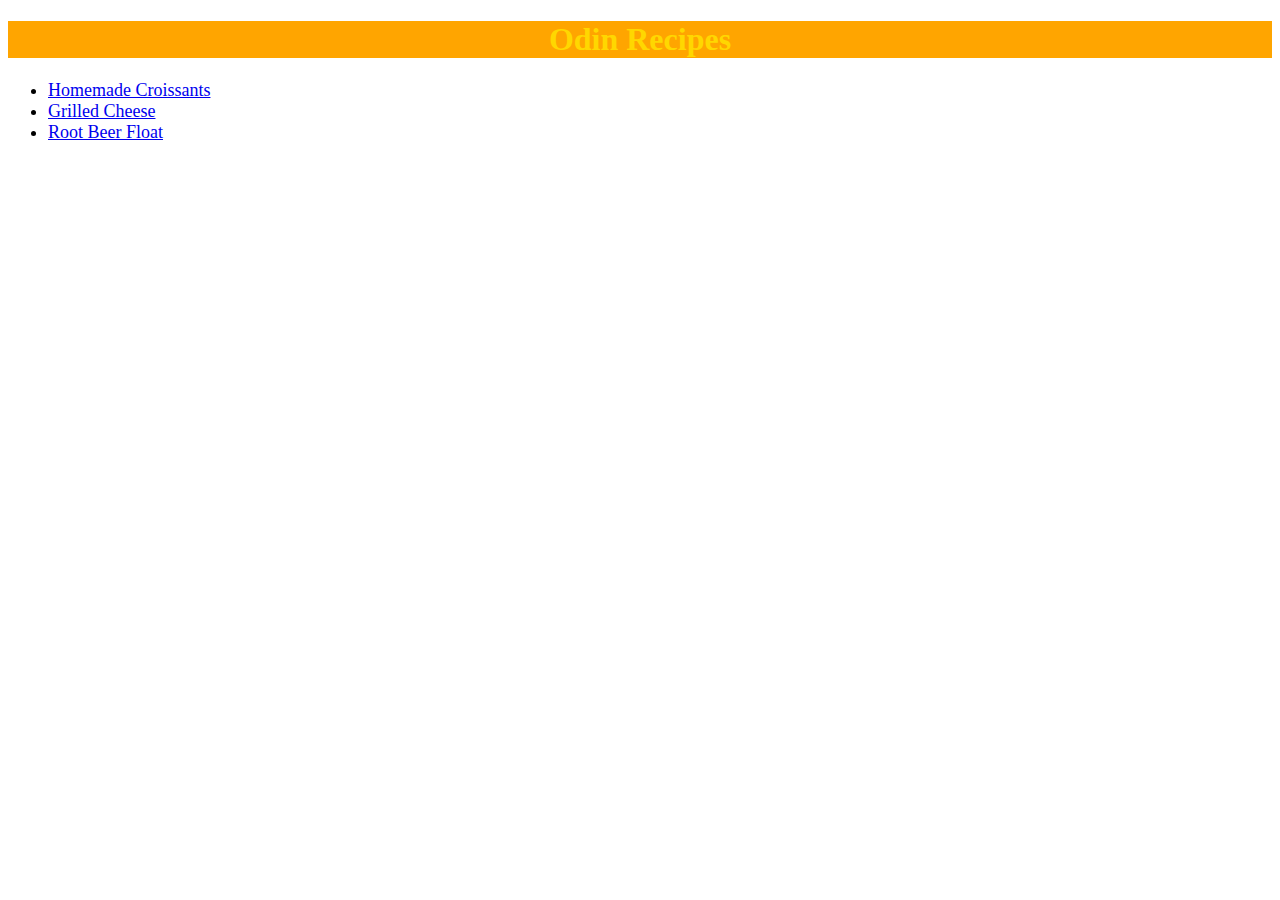
<file: index.html>
<!DOCTYPE html>
<html lang="en">
    <head>
        <meta charset="UTF-8">
        <title>Odin Recipes</title>
        <link rel="stylesheet" href="styles.css">
    </head>
    
    <body>
        <h1 id="title">Odin Recipes</h1>
        <ul class="items">
            <li><a href="./recipes/croissant.html">Homemade Croissants</a></li>
            <li><a href="./recipes/grilled-cheese.html">Grilled Cheese</a></li>
            <li><a href="./recipes/root-beer-float.html">Root Beer Float</a></li>
        </ul>
    </body>
</html>
</file>
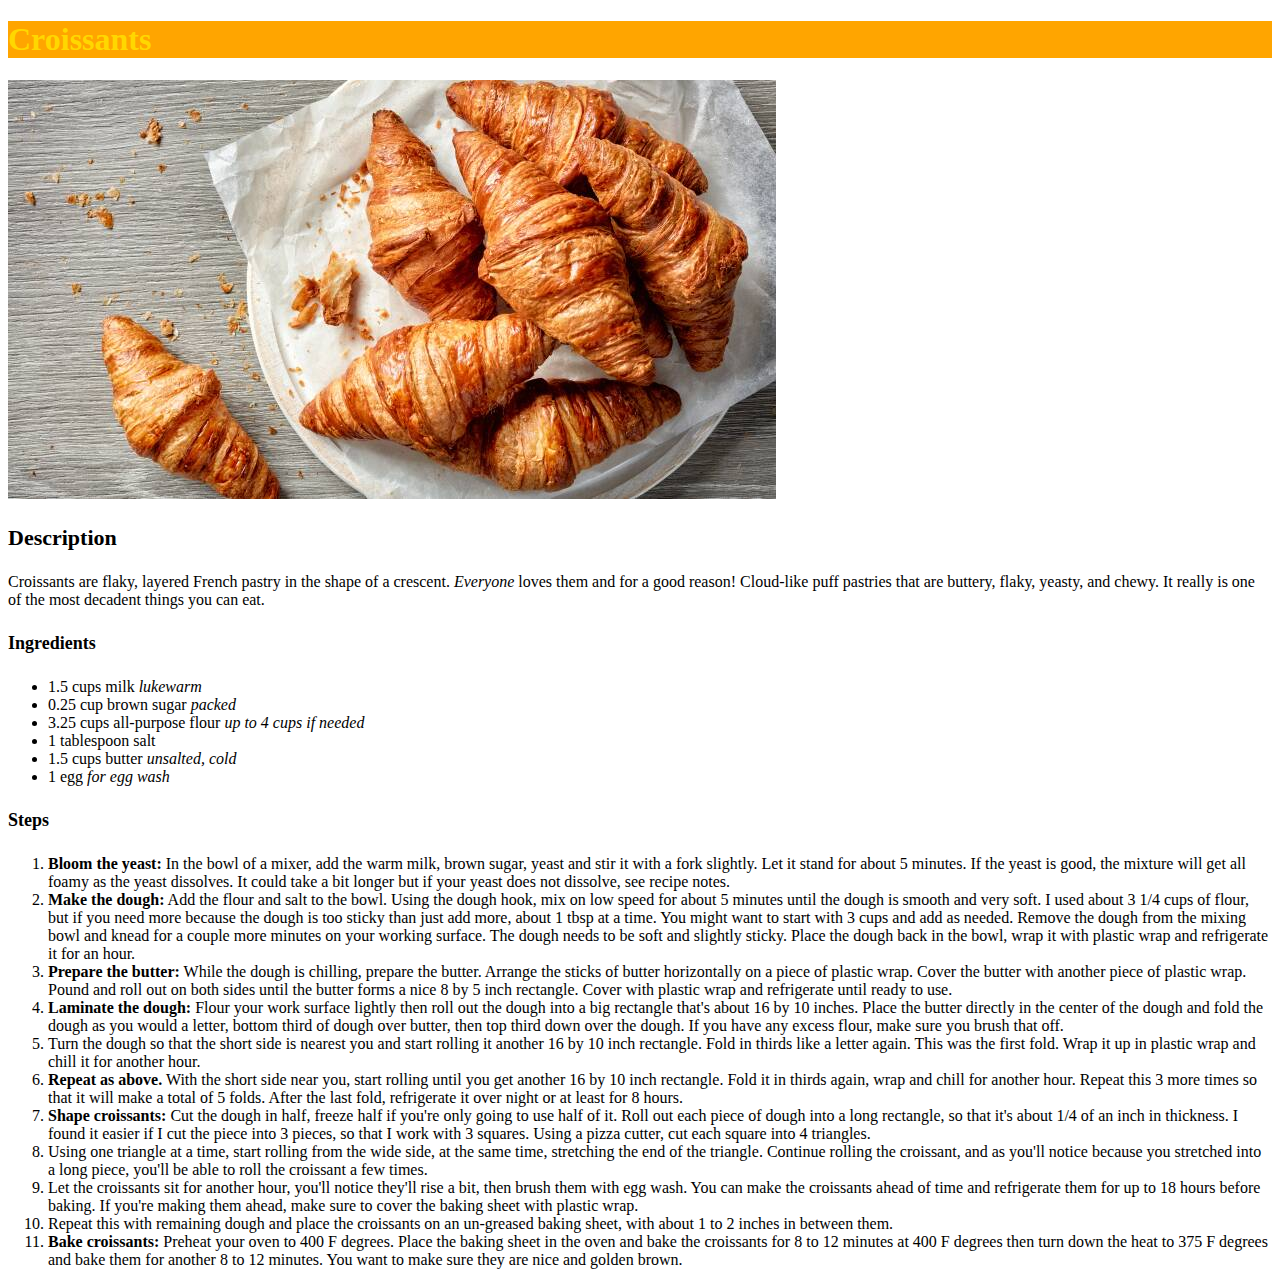
<file: recipes/croissant.html>
<!DOCTYPE html>
<html lang="en">
<head>
    <meta charset="UTF-8">
    <title>Croissant</title>
    <link rel="stylesheet" href="../styles.css">
</head>
<body>
    <h1>Croissants</h1>
    <img src="../images/croissant.jpg" alt="A plate of fresh croissants">
    <h3>Description</h3>
    <p>Croissants are flaky, layered French pastry in the shape of a crescent. <em>Everyone</em> loves them and for a good reason! Cloud-like puff pastries that are buttery, flaky, yeasty, and chewy. It really is one of the most decadent things you can eat.</p>
    
    <h4>Ingredients</h4>
    <ul>
        <li>1.5 cups milk <em>lukewarm</em></li>
        <li>0.25 cup brown sugar <em>packed</em></li>
        <li>3.25 cups all-purpose flour <em>up to 4 cups if needed</em></li>
        <li>1 tablespoon salt</li>
        <li>1.5 cups butter <em>unsalted, cold</em></li>
        <li>1 egg <em>for egg wash</em></li>
    </ul>

    <h4>Steps</h4>
    <ol>
        <li><strong>Bloom the yeast:</strong> In the bowl of a mixer, add the warm milk, brown sugar, yeast and stir it with a fork slightly. Let it stand for about 5 minutes. If the yeast is good, the mixture will get all foamy as the yeast dissolves. It could take a bit longer but if your yeast does not dissolve, see recipe notes.</li>
        <li><strong>Make the dough:</strong> Add the flour and salt to the bowl. Using the dough hook, mix on low speed for about 5 minutes until the dough is smooth and very soft. I used about 3 1/4 cups of flour, but if you need more because the dough is too sticky than just add more, about 1 tbsp at a time. You might want to start with 3 cups and add as needed. Remove the dough from the mixing bowl and knead for a couple more minutes on your working surface. The dough needs to be soft and slightly sticky. Place the dough back in the bowl, wrap it with plastic wrap and refrigerate it for an hour.</li>
        <li><strong>Prepare the butter:</strong> While the dough is chilling, prepare the butter. Arrange the sticks of butter horizontally on a piece of plastic wrap. Cover the butter with another piece of plastic wrap. Pound and roll out on both sides until the butter forms a nice 8 by 5 inch rectangle. Cover with plastic wrap and refrigerate until ready to use.</li>
        <li><strong>Laminate the dough:</strong> Flour your work surface lightly then roll out the dough into a big rectangle that's about 16 by 10 inches. Place the butter directly in the center of the dough and fold the dough as you would a letter, bottom third of dough over butter, then top third down over the dough. If you have any excess flour, make sure you brush that off.</li>
        <li>Turn the dough so that the short side is nearest you and start rolling it another 16 by 10 inch rectangle. Fold in thirds like a letter again. This was the first fold. Wrap it up in plastic wrap and chill it for another hour.</li>
        <li><strong>Repeat as above.</strong> With the short side near you, start rolling until you get another 16 by 10 inch rectangle. Fold it in thirds again, wrap and chill for another hour. Repeat this 3 more times so that it will make a total of 5 folds. After the last fold, refrigerate it over night or at least for 8 hours.</li>
        <li><strong>Shape croissants:</strong> Cut the dough in half, freeze half if you're only going to use half of it. Roll out each piece of dough into a long rectangle, so that it's about 1/4 of an inch in thickness. I found it easier if I cut the piece into 3 pieces, so that I work with 3 squares. Using a pizza cutter, cut each square into 4 triangles.</li>
        <li>Using one triangle at a time, start rolling from the wide side, at the same time, stretching the end of the triangle. Continue rolling the croissant, and as you'll notice because you stretched into a long piece, you'll be able to roll the croissant a few times.</li>
        <li>Let the croissants sit for another hour, you'll notice they'll rise a bit, then brush them with egg wash. You can make the croissants ahead of time and refrigerate them for up to 18 hours before baking. If you're making them ahead, make sure to cover the baking sheet with plastic wrap.</li>
        <li>Repeat this with remaining dough and place the croissants on an un-greased baking sheet, with about 1 to 2 inches in between them.</li>
        <li><strong>Bake croissants:</strong> Preheat your oven to 400 F degrees. Place the baking sheet in the oven and bake the croissants for 8 to 12 minutes at 400 F degrees then turn down the heat to 375 F degrees and bake them for another 8 to 12 minutes. You want to make sure they are nice and golden brown.</li>
    </ol>
</body>
</html>
</file>
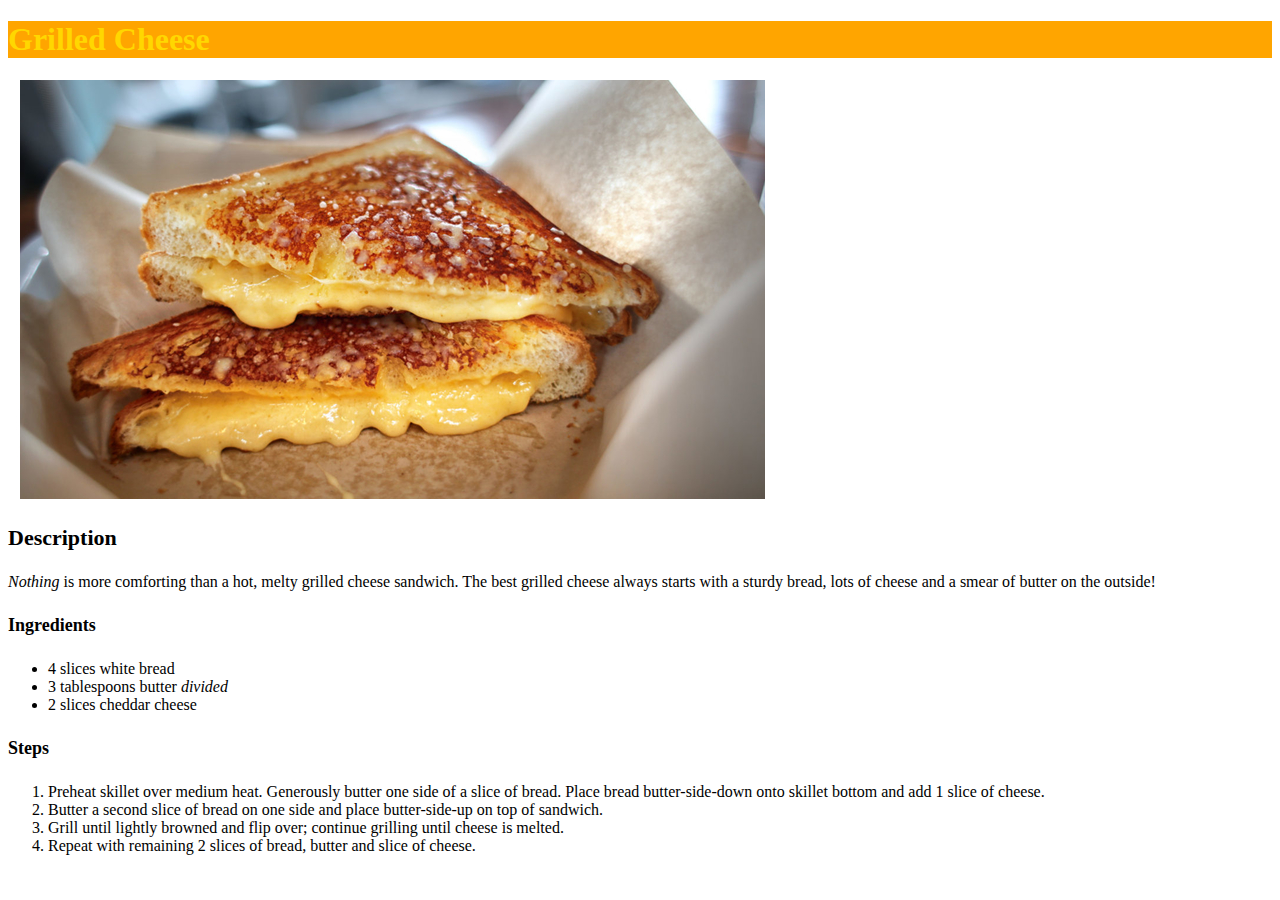
<file: recipes/grilled-cheese.html>
<!DOCTYPE html>
<html lang="en">
<head>
    <meta charset="UTF-8">
    <title>Grilled Cheese</title>
    <link rel="stylesheet" href="../styles.css">
</head>
<body>
    <h1>Grilled Cheese</h1>
    <img src="../images/grilled-cheese.jpg" alt="A grilled cheese sandwich cut in half">
    <h3>Description</h3>
    <p><em>Nothing</em> is more comforting than a hot, melty grilled cheese sandwich. The best grilled cheese always starts with a sturdy bread, lots of cheese and a smear of butter on the outside!</p>

    <h4>Ingredients</h4>
    <ul>
        <li>4 slices white bread</li>
        <li>3 tablespoons butter <em>divided</em></li>
        <li>2 slices cheddar cheese</li>
    </ul>

    <h4>Steps</h4>
    <ol>
        <li>Preheat skillet over medium heat. Generously butter one side of a slice of bread. Place bread butter-side-down onto skillet bottom and add 1 slice of cheese.</li>
        <li>Butter a second slice of bread on one side and place butter-side-up on top of sandwich.</li>
        <li>Grill until lightly browned and flip over; continue grilling until cheese is melted.</li>
        <li>Repeat with remaining 2 slices of bread, butter and slice of cheese.</li>
    </ol>
</body>
</html>
</file>
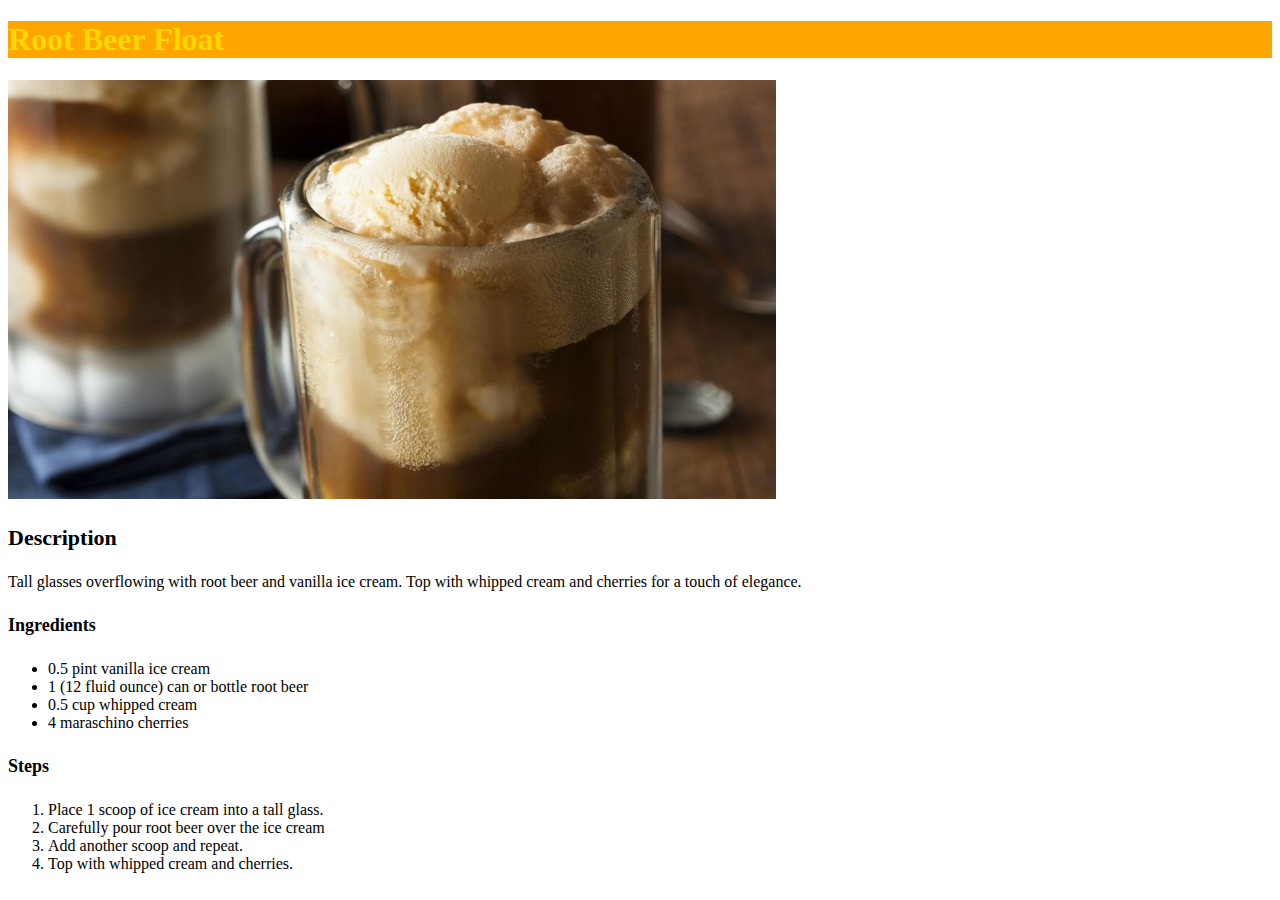
<file: recipes/root-beer-float.html>
<!DOCTYPE html>
<html lang="en">
<head>
    <meta charset="UTF-8">
    <title>Root Beer Float</title>
    <link rel="stylesheet" href="../styles.css">
</head>
<body>
    <h1>Root Beer Float</h1>
    <img src="../images/root-beer-float.jpg" alt="A Root Beer Float in a glass mug">
    <h3>Description</h3>
    <p>Tall glasses overflowing with root beer and vanilla ice cream. Top with whipped cream and cherries for a touch of elegance.</p>

    <h4>Ingredients</h4>
    <ul>
        <li>0.5 pint vanilla ice cream</li>
        <li>1 (12 fluid ounce) can or bottle root beer</li>
        <li>0.5 cup whipped cream</li>
        <li>4 maraschino cherries</li>
    </ul>

    <h4>Steps</h4>
    <ol>
        <li>Place 1 scoop of ice cream into a tall glass.</li>
        <li>Carefully pour root beer over the ice cream</li>
        <li>Add another scoop and repeat.</li>
        <li>Top with whipped cream and cherries.</li>
    </ol>
</body>
</html>
</file>
<file: styles.css>
#title {
    color: gold;
    background-color: orange;
    text-align: center;
}

.items {
    font-size: 18px;
    font-family: Georgia, serif;
}

h1 {
    background-color: orange;
    color: gold;
}

h3 {
    font-size: 22px;
}

h4 {
    font-size: 18px;
}

img {
    height: auto;
    width: 768px;
}
</file>
